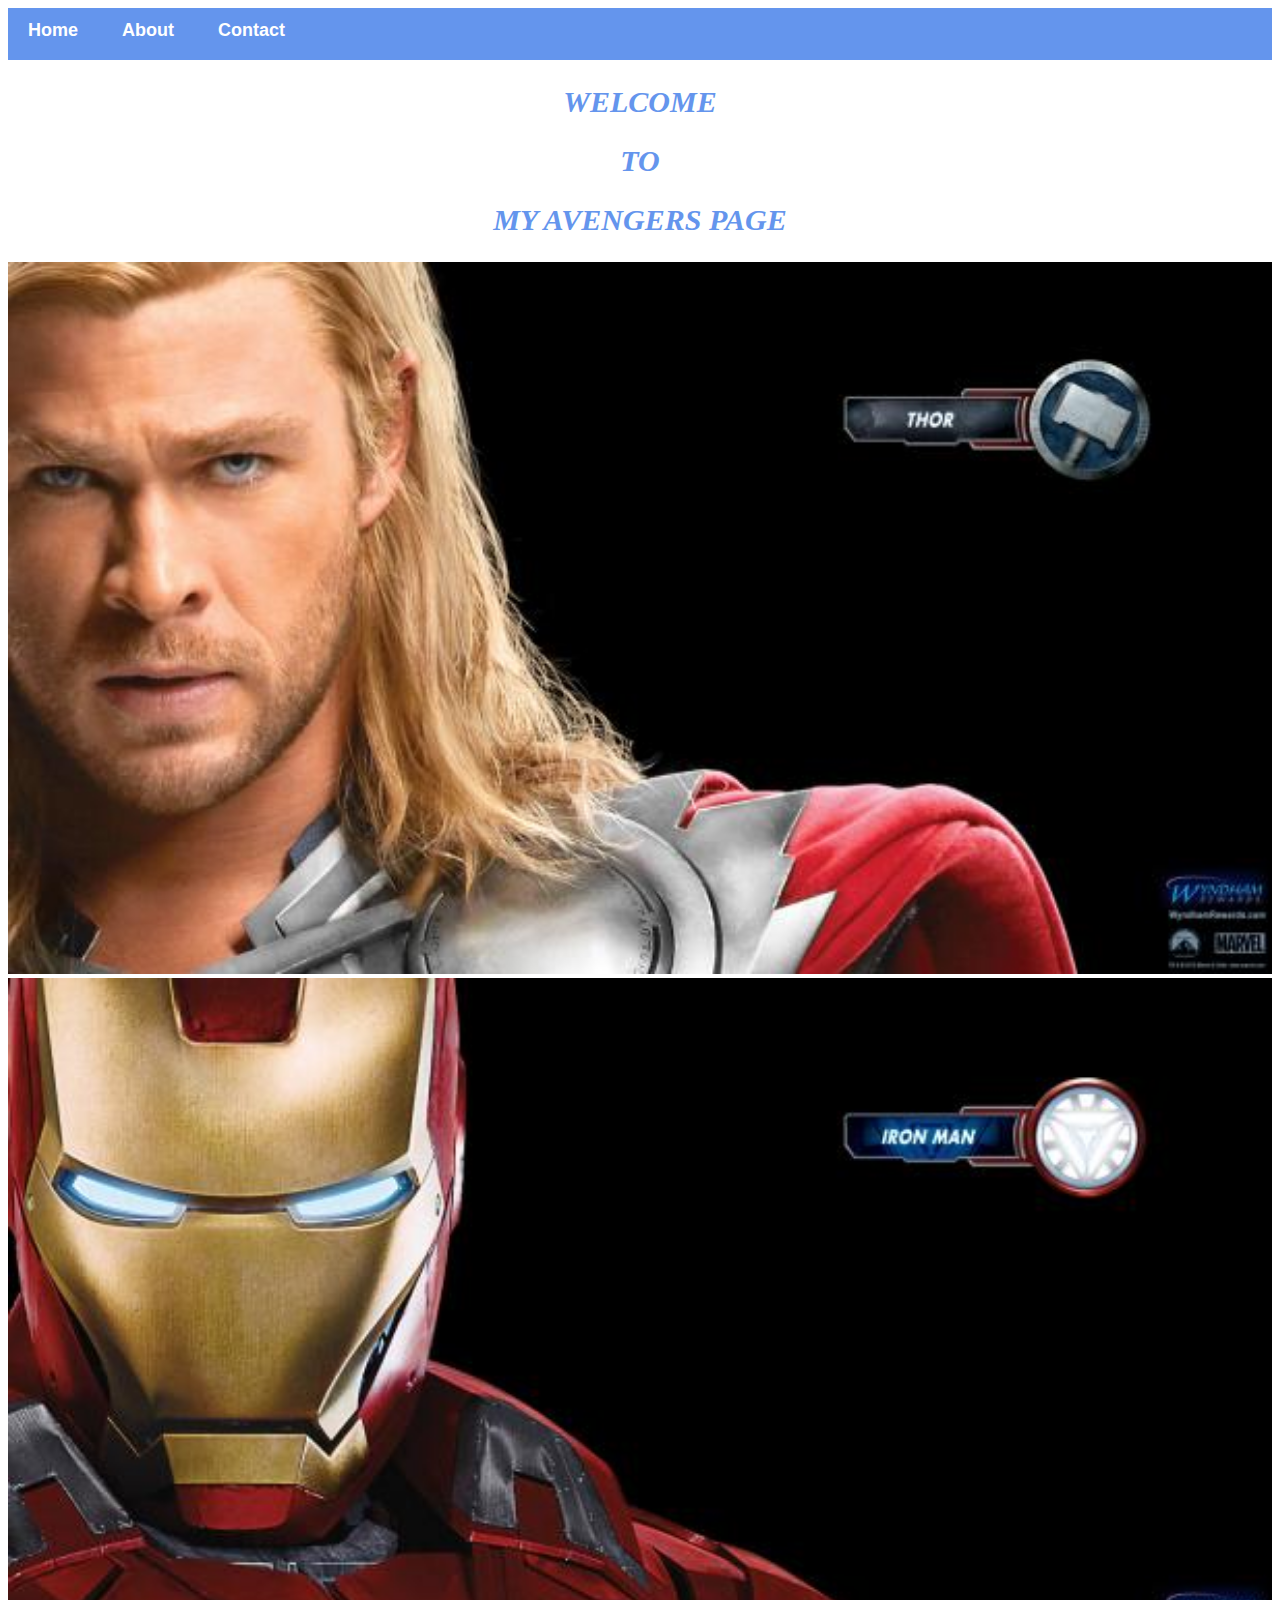
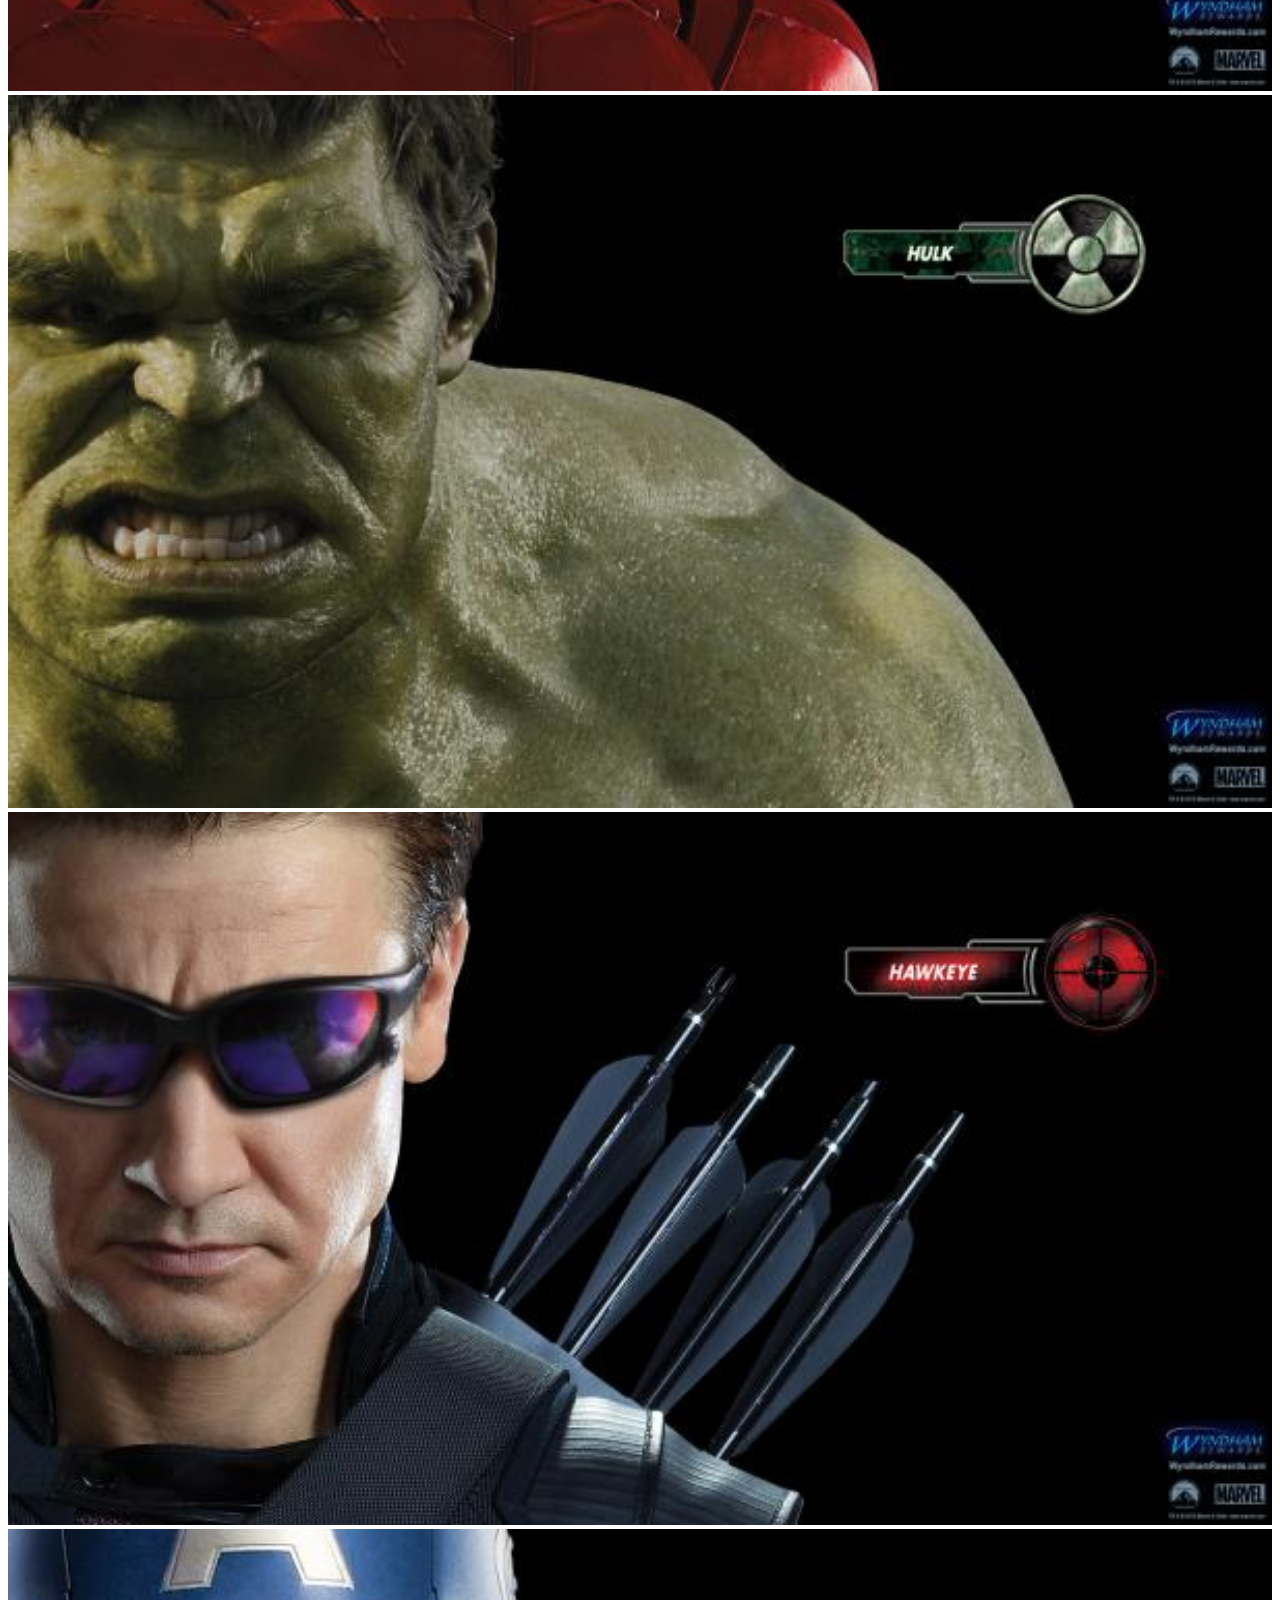
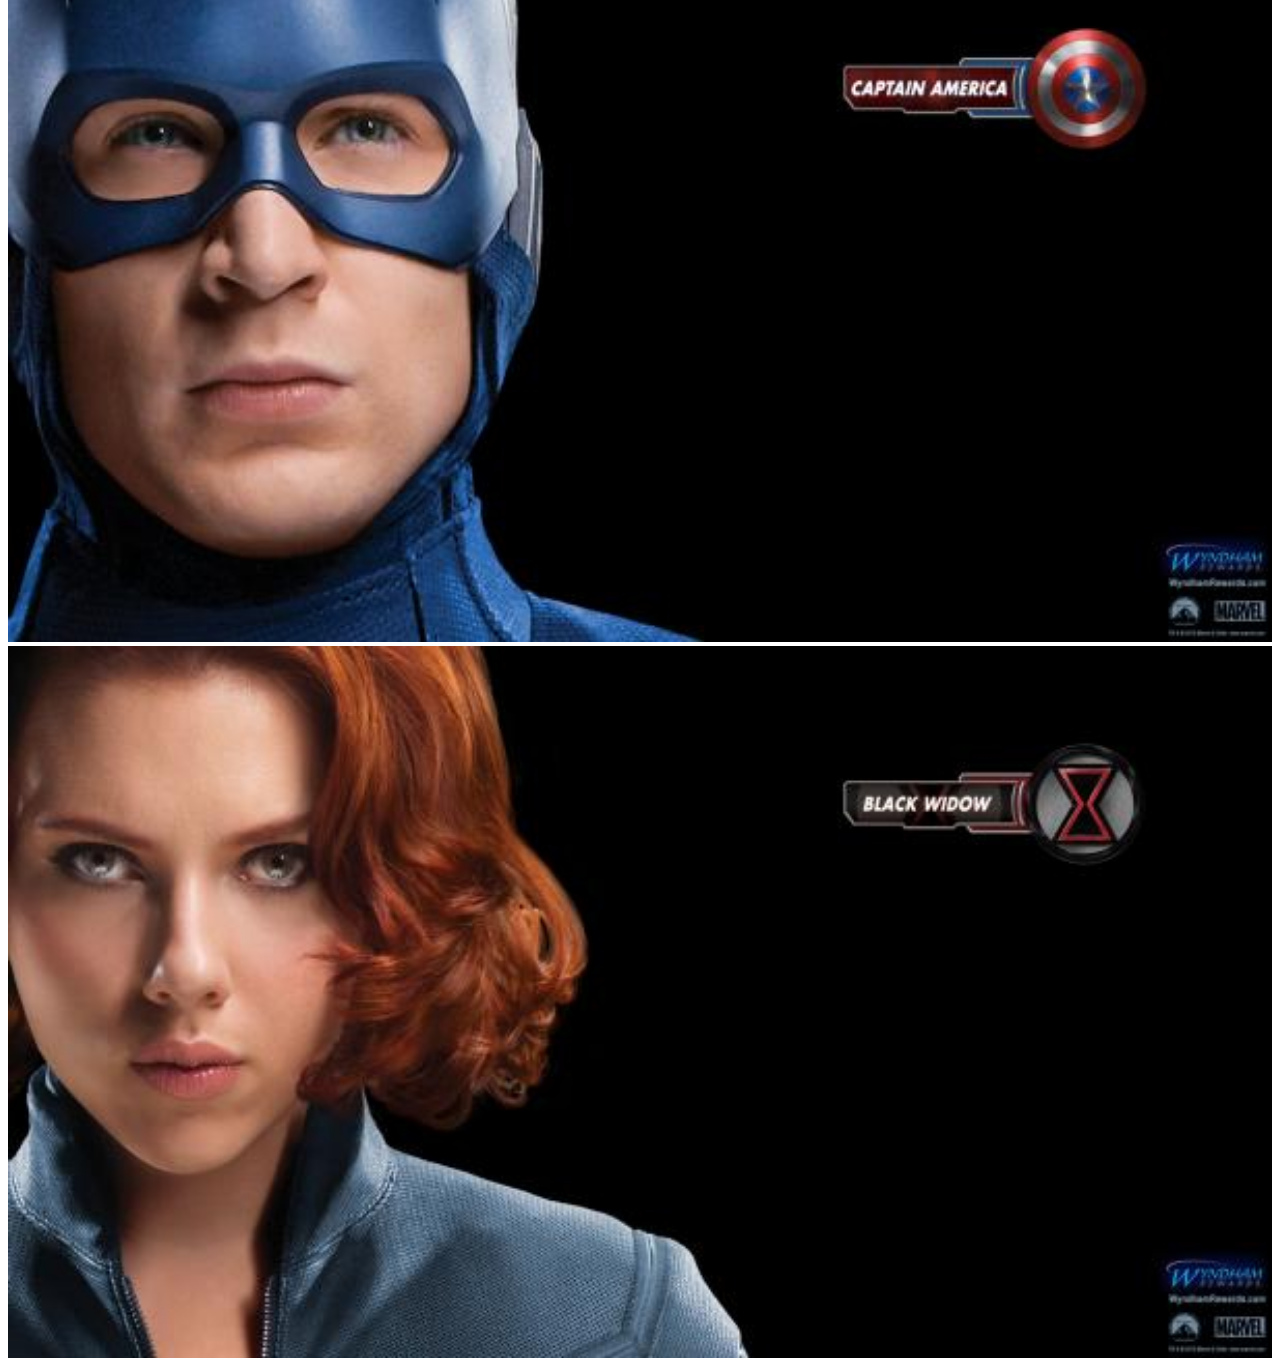
<file: index.html>
<!DOCTYPE html>
<html>
    <head>
        <link rel="stylesheet" href="style.css">
     </head>
    <body>
         <div id="menu">
            <a href="index.html">Home</a>
            <a href="about.html">About</a>
            <a href="contact.html">Contact</a>
     </div>
          <h2>WELCOME</h2>
          <h2>TO</h2>
          <h2>MY AVENGERS PAGE</h2>
        <div class="gallery">
             
           <a href="avenger-1.html" ><img src="images/avengers_01.jpg" /></a>
           <a href="avenger-2.html" ><img src="images/avengers_02.jpg" /></a>
           <a href="avenger-3.html"><img src="images/avengers_03.jpg" /></a>
           <a href="avenger-4.html"><img src="images/avengers_04.jpg" /></a>
           <a href="avenger-5.html"><img src="images/avengers_05.jpg" /></a>
           <a href="avenger-6.html"><img src="images/avengers_06.jpg" /></a>
       </div>
    </body>
</html>
</file>
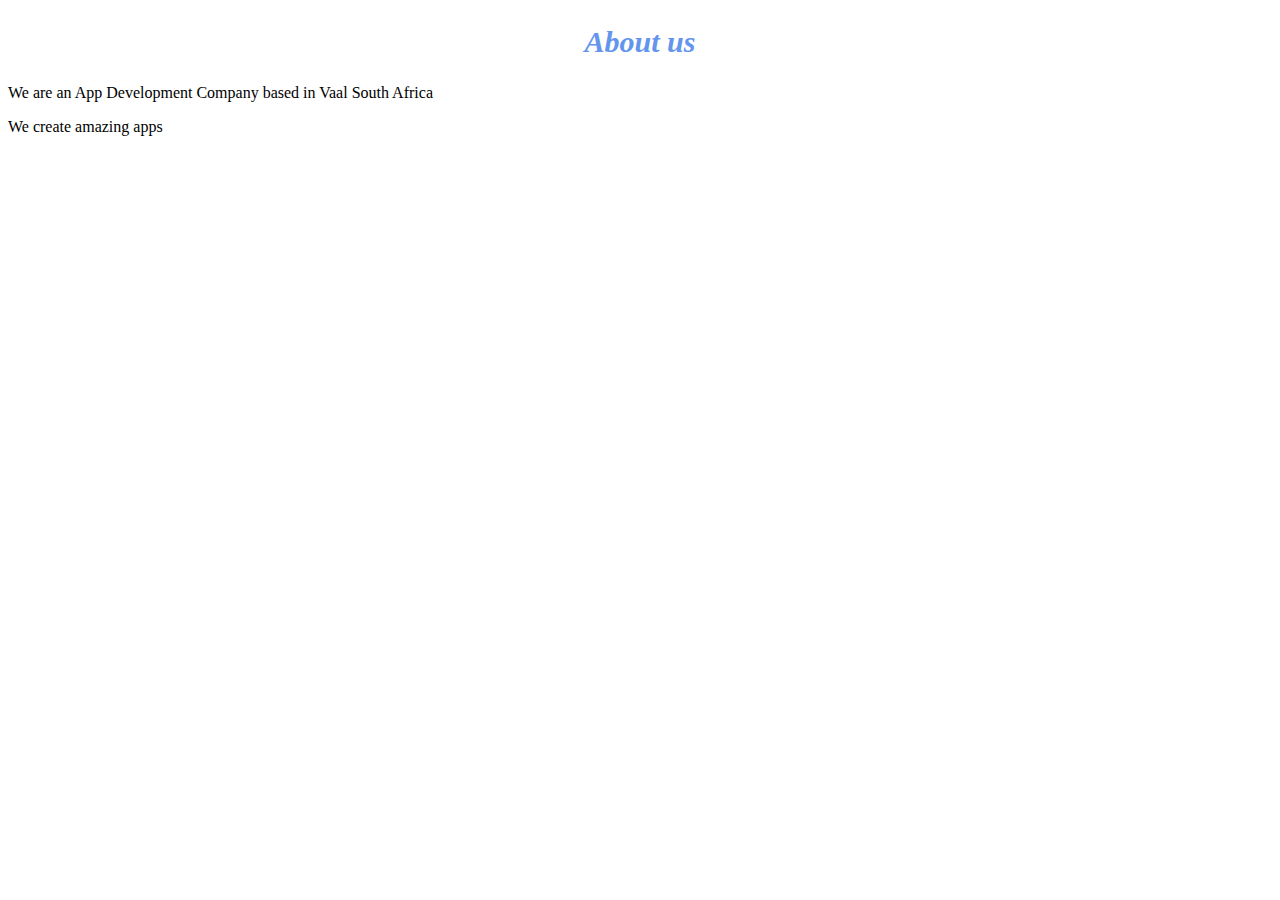
<file: about.html>
<!DOCTYPE html>
<html>
    <head>
        <link rel="stylesheet" href="style.css">
    </head>
    <body>
         <h2>About us</h2>
        <p>We are an App Development Company based in Vaal South Africa</p>
        <p>We create amazing apps</p>
    </body>
</html>
</file>
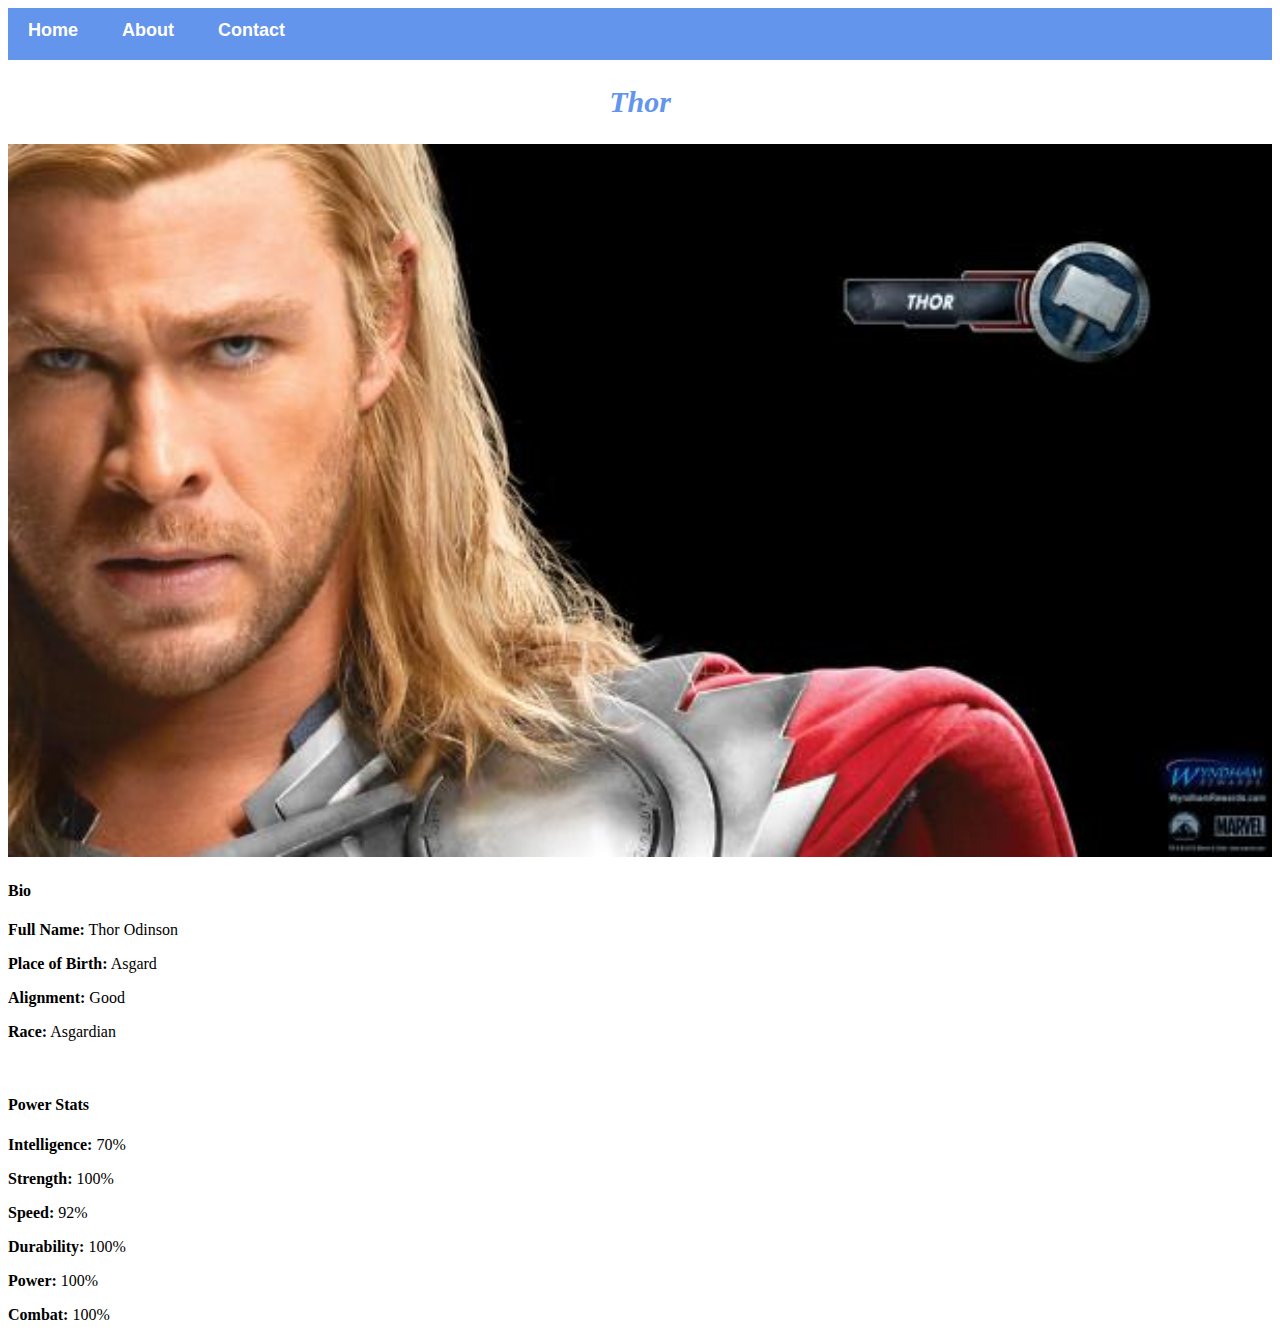
<file: avenger-1.html>
<!DOCTYPE html>
<html>
    <head>
        <link rel="stylesheet" href="style.css">
    </head>
    <body> 
        
    <div id="menu">
        <a href="index.html">Home</a>
        <a href="about.html">About</a>
        <a href="contact.html">Contact</a>
    </div>

         <h2>Thor</h2>
        <div class="gallery"> 
            <img src="images/avengers_01.jpg" />
       </div>
       <h4>Bio</h4>
       <p><b>Full Name:</b> Thor Odinson</p>
        <p><b>Place of Birth:</b> Asgard</p>
        <p><b> Alignment:</b> Good</p>
        <p><b>Race:</b> Asgardian</p>
        <br/>
        <h4>Power Stats</h4>
        <p><b>Intelligence:</b> 70%</p>
        <p><b>Strength:</b> 100%</p>
        <P><b>Speed:</b> 92%</P>
        <p><b>Durability:</b> 100%</p>
        <p><b>Power:</b> 100%</p>
        <p><b>Combat:</b> 100%</p>
    </body>
</html>
</file>
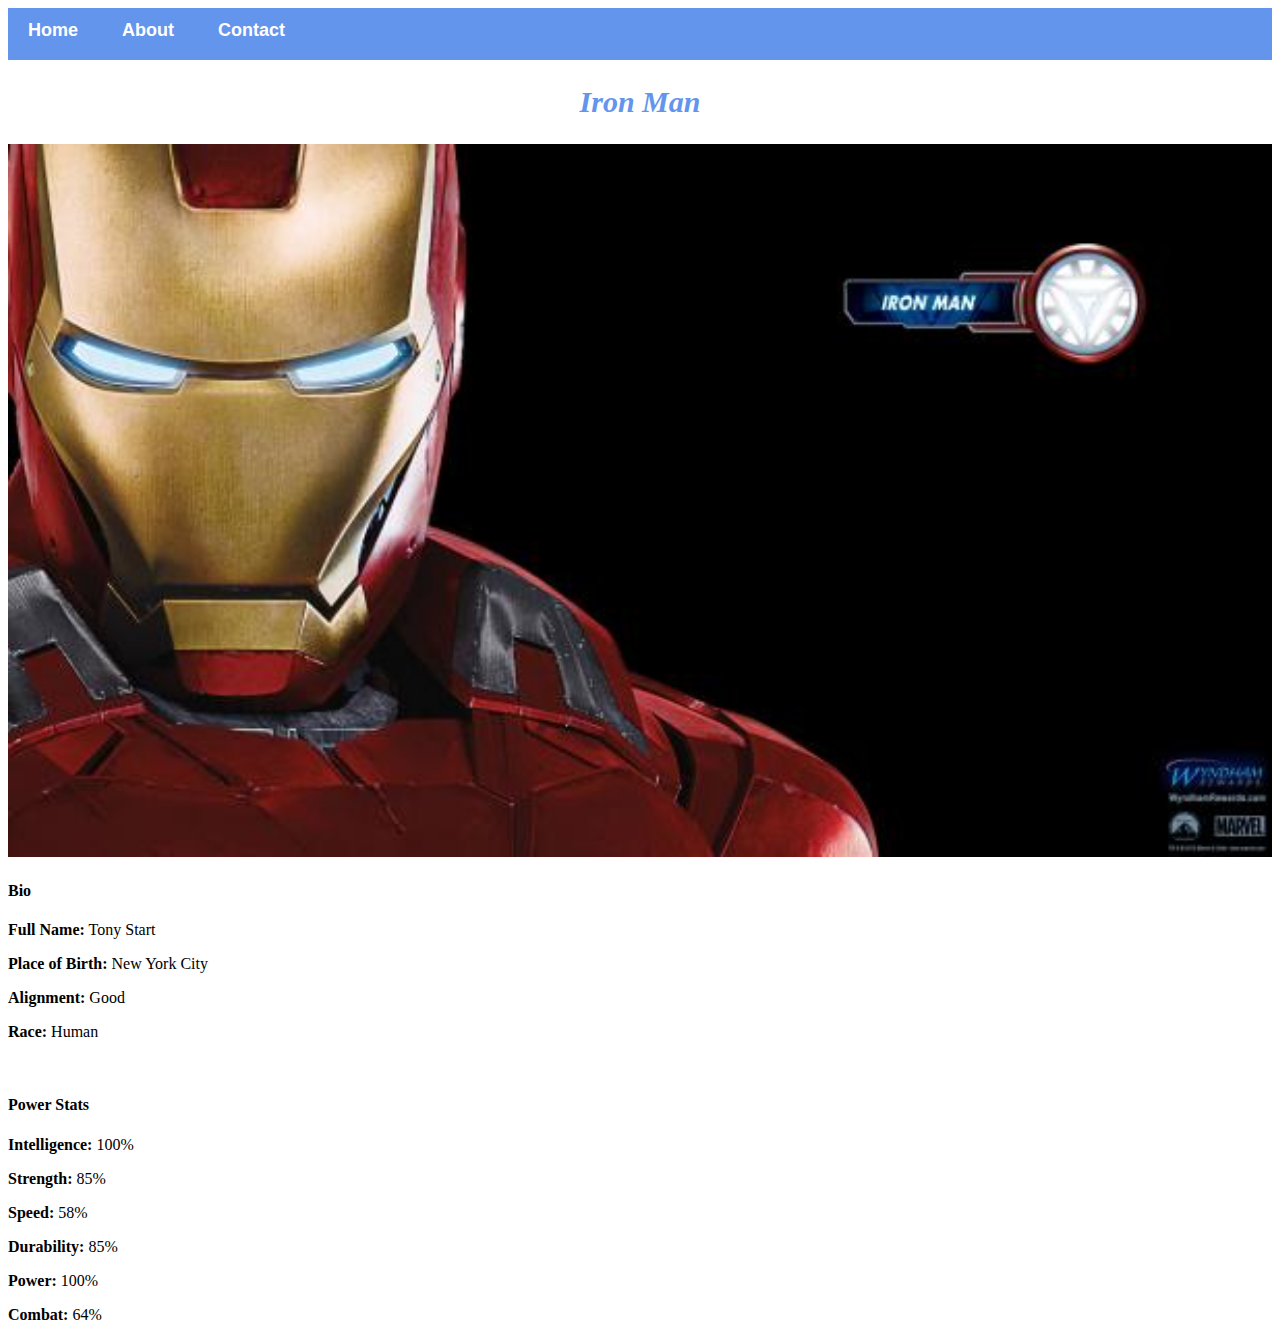
<file: avenger-2.html>
<!DOCTYPE html>
<html>
    <head>
        <link rel="stylesheet" href="style.css">
    </head>
    <body>  
        
    <div id="menu">
        <a href="index.html">Home</a>
        <a href="about.html">About</a>
        <a href="contact.html">Contact</a>
    </div>
    
        <h2>Iron Man</h2>
        <div class="gallery"> 
            <img src="images/avengers_02.jpg" />
       </div>
       <h4>Bio</h4>
       <p><b>Full Name:</b> Tony Start</p>
        <p><b>Place of Birth:</b> New York City</p>
        <p><b> Alignment:</b> Good</p>
        <p><b>Race:</b> Human</p>
        <br/>
        <h4>Power Stats</h4>
        <p><b>Intelligence:</b> 100%</p>
        <p><b>Strength:</b> 85%</p>
        <P><b>Speed:</b> 58%</P>
        <p><b>Durability:</b> 85%</p>
        <p><b>Power:</b> 100%</p>
        <p><b>Combat:</b> 64%</p>
    </body>
</html>
</file>
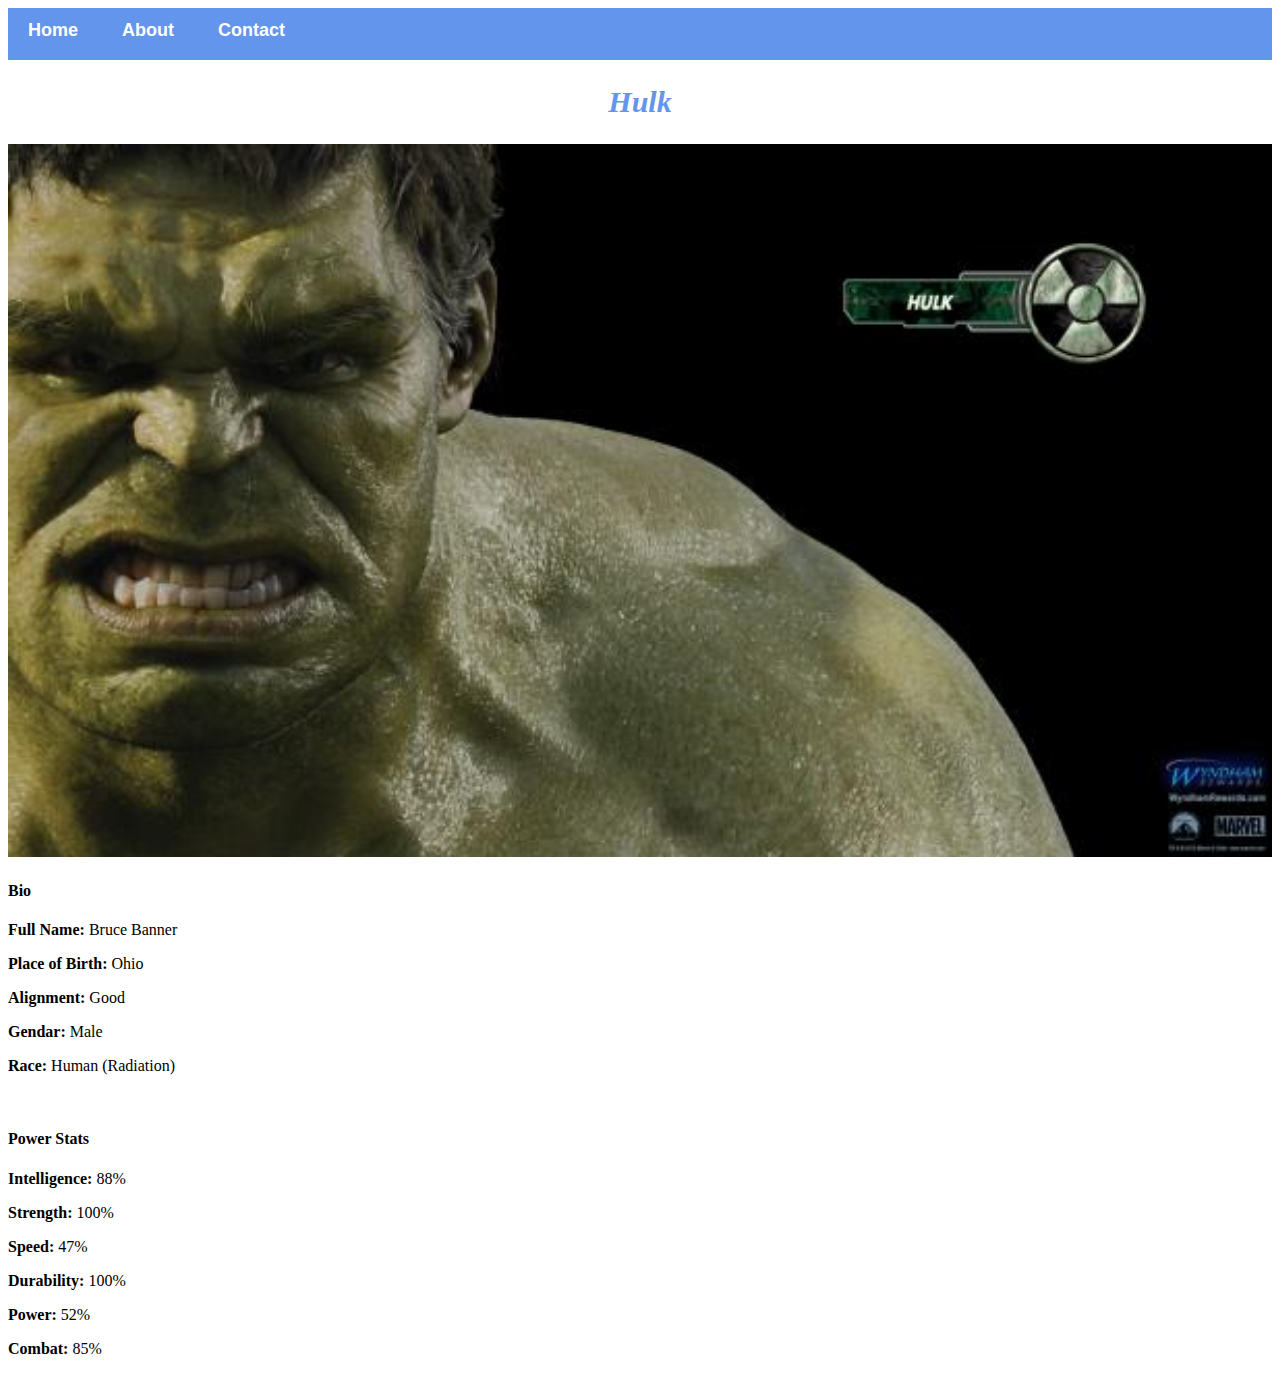
<file: avenger-3.html>
<!DOCTYPE html>
<html>
    <head>
        <link rel="stylesheet" href="style.css">
    </head>
    <body>  
        
    <div id="menu">
        <a href="index.html">Home</a>
        <a href="about.html">About</a>
        <a href="contact.html">Contact</a>
    </div> 

        <h2>Hulk</h2>
        <div class="gallery"> 
            <img src="images/avengers_03.jpg" />
       </div>
       <h4>Bio</h4>
       <p><b>Full Name:</b> Bruce Banner</p>
        <p><b>Place of Birth:</b> Ohio</p>
        <p><b> Alignment:</b> Good</p>
        <p><b> Gendar:</b> Male</p>
        <p><b>Race:</b> Human (Radiation)</p>
        <br/>
        <h4>Power Stats</h4>
        <p><b>Intelligence:</b> 88%</p>
        <p><b>Strength:</b> 100%</p>
        <P><b>Speed:</b> 47%</P>
        <p><b>Durability:</b> 100%</p>
        <p><b>Power:</b> 52%</p>
        <p><b>Combat:</b> 85%</p>
    </body>
</html>
</file>
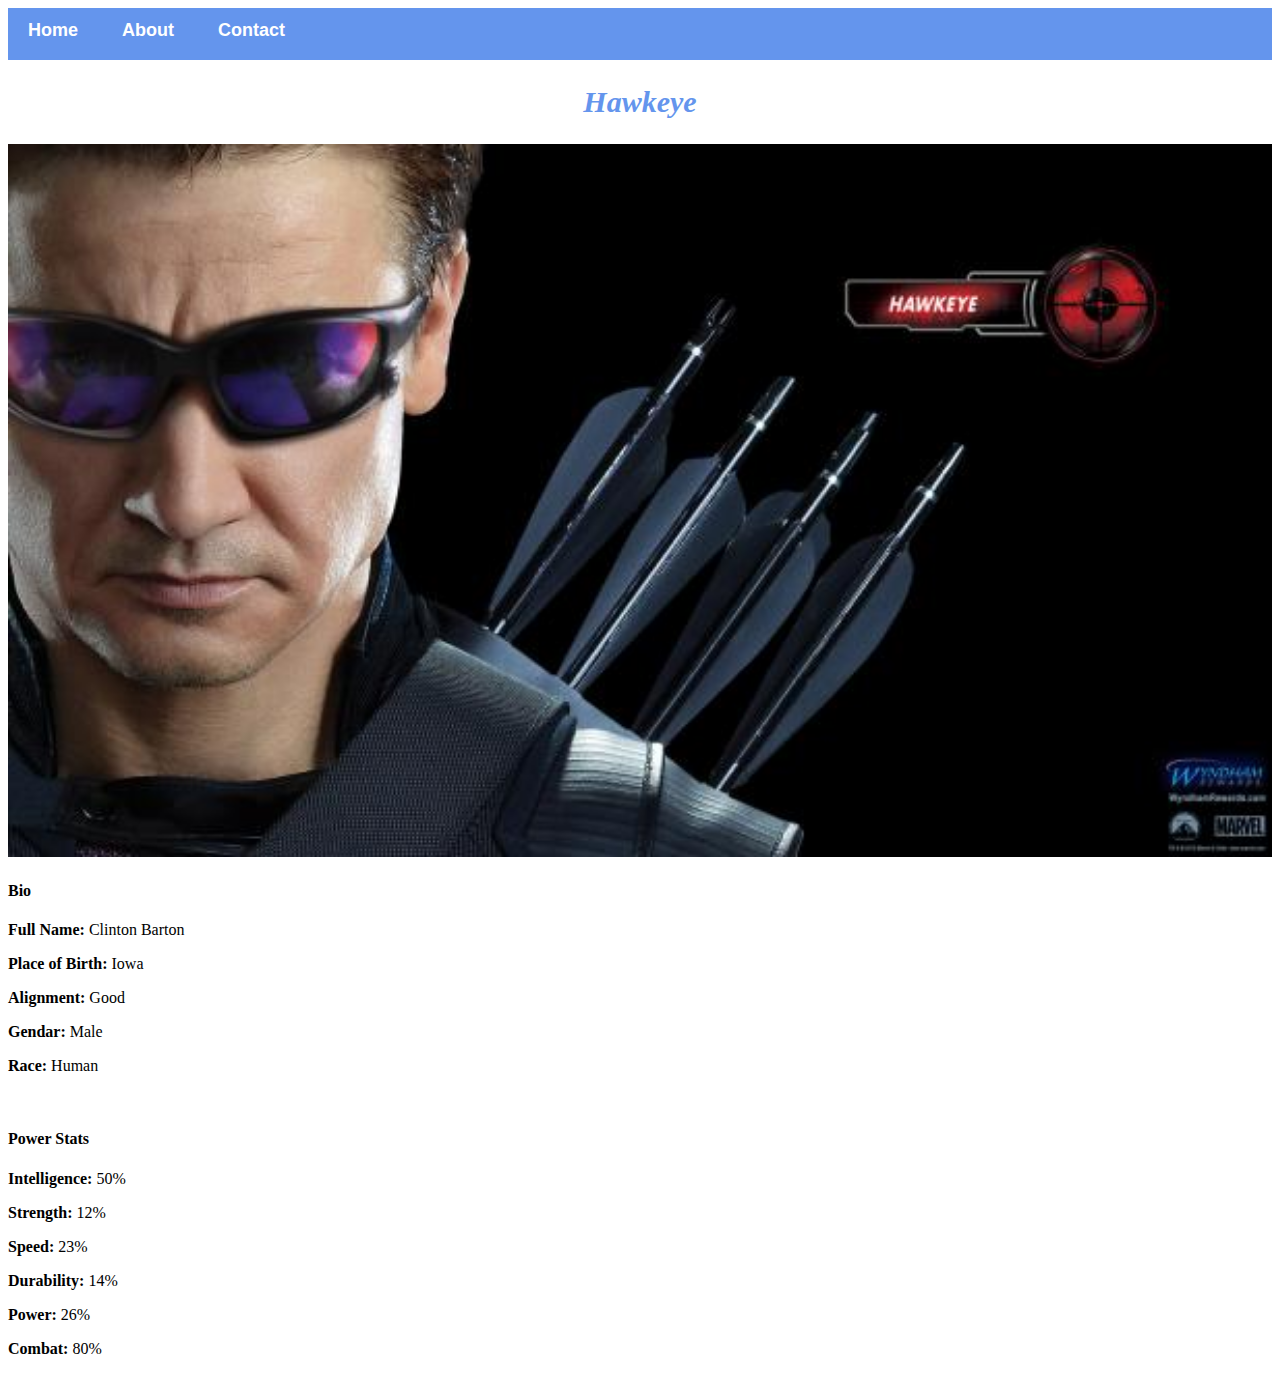
<file: avenger-4.html>
<!DOCTYPE html>
<html>
    <head>
        <link rel="stylesheet" href="style.css">
    </head>
    <body>

     <div id="menu">
       <a href="index.html">Home</a>
       <a href="about.html">About</a>
       <a href="contact.html">Contact</a>
    </div>
    
        <h2>Hawkeye</h2>
        <div class="gallery"> 
            <img src="images/avengers_04.jpg" />
       </div>
       <h4>Bio</h4>
       <p><b>Full Name:</b> Clinton Barton</p>
        <p><b>Place of Birth:</b> Iowa</p>
        <p><b> Alignment:</b> Good</p>
        <p><b> Gendar:</b> Male</p>
        <p><b>Race:</b> Human</p>
        <br/>
        <h4>Power Stats</h4>
        <p><b>Intelligence:</b> 50%</p>
        <p><b>Strength:</b> 12%</p>
        <P><b>Speed:</b> 23%</P>
        <p><b>Durability:</b> 14%</p>
        <p><b>Power:</b> 26%</p>
        <p><b>Combat:</b> 80%</p>
    </body>
</html>
</file>
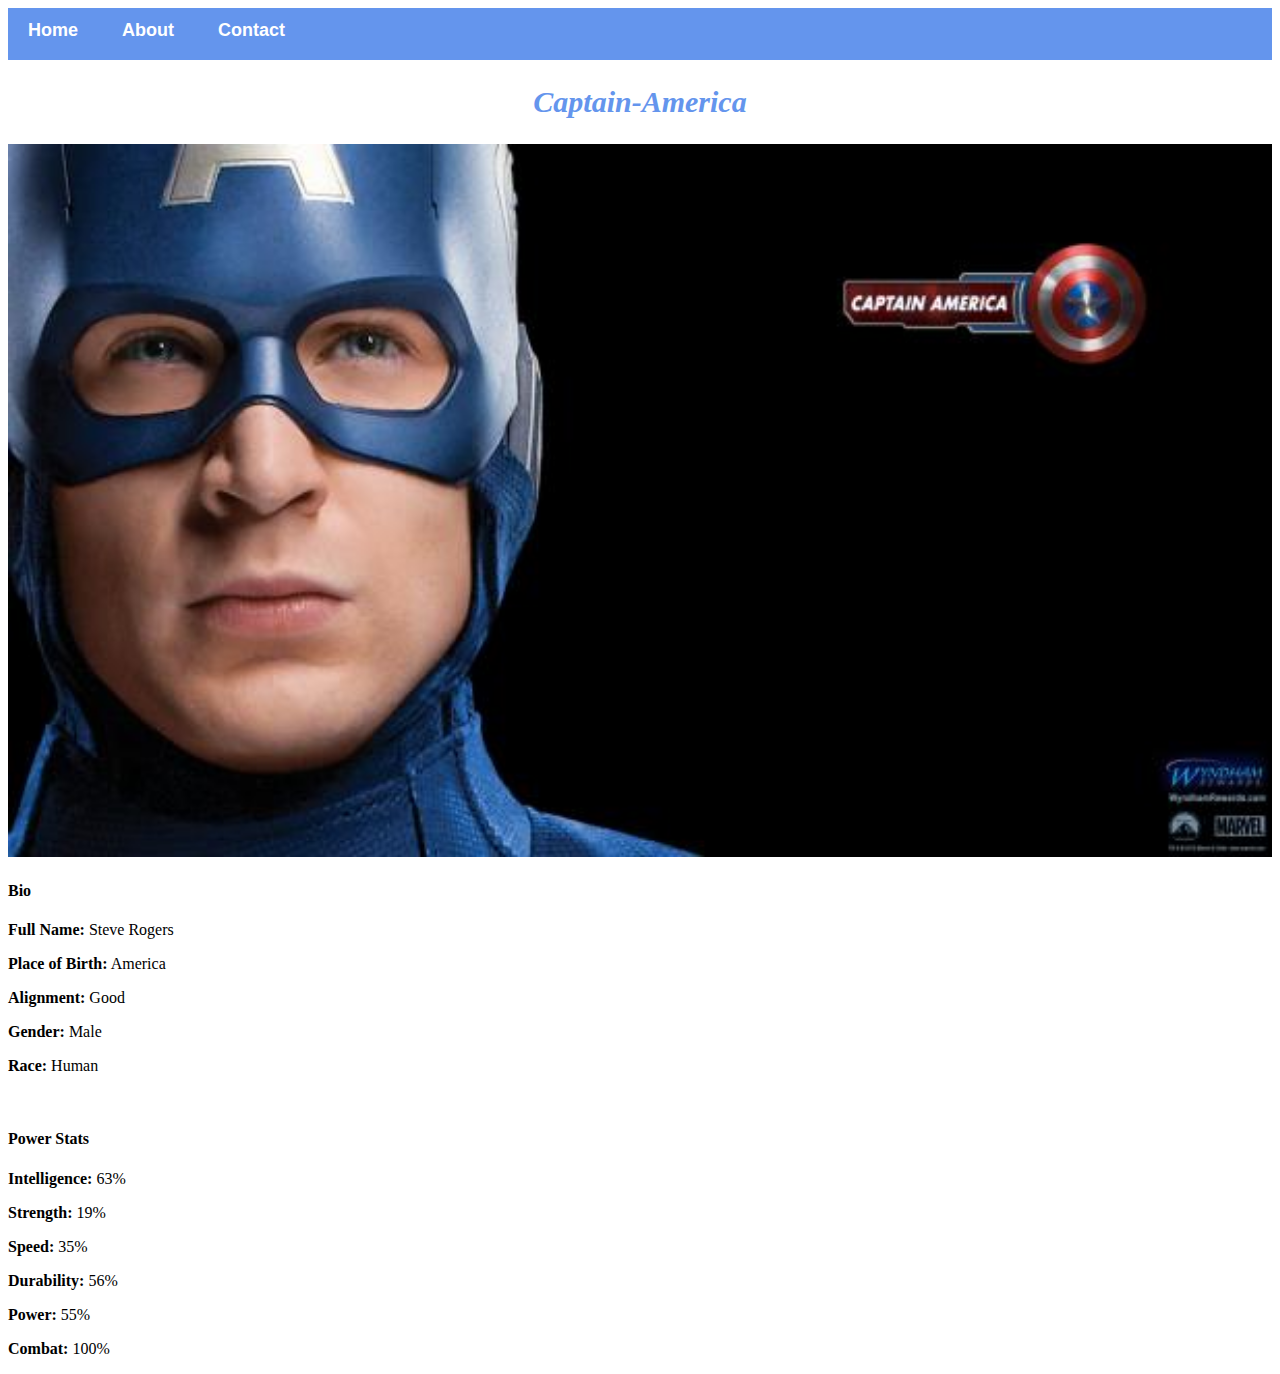
<file: avenger-5.html>
<!DOCTYPE html>
<html>
    <head>
        <link rel="stylesheet" href="style.css">
    </head>
    <body>

     <div id="menu">
        <a href="index.html">Home</a>
        <a href="about.html">About</a>
        <a href="contact.html">Contact</a>
     </div>
     
        <h2>Captain-America</h2>
        <div class="gallery"> 
            <img src="images/avengers_05.jpg" />
       </div>
       <h4>Bio</h4>
       <p><b>Full Name:</b> Steve Rogers</p>
        <p><b>Place of Birth:</b> America</p>
        <p><b> Alignment:</b> Good</p>
        <p><b>Gender:</b> Male </p>
        <p><b>Race:</b> Human</p>
        <br/>
        <h4>Power Stats</h4>
        <p><b>Intelligence:</b> 63%</p>
        <p><b>Strength:</b> 19%</p>
        <P><b>Speed:</b> 35%</P>
        <p><b>Durability:</b> 56%</p>
        <p><b>Power:</b> 55%</p>
        <p><b>Combat:</b> 100%</p>
    </body>
</html>
</file>
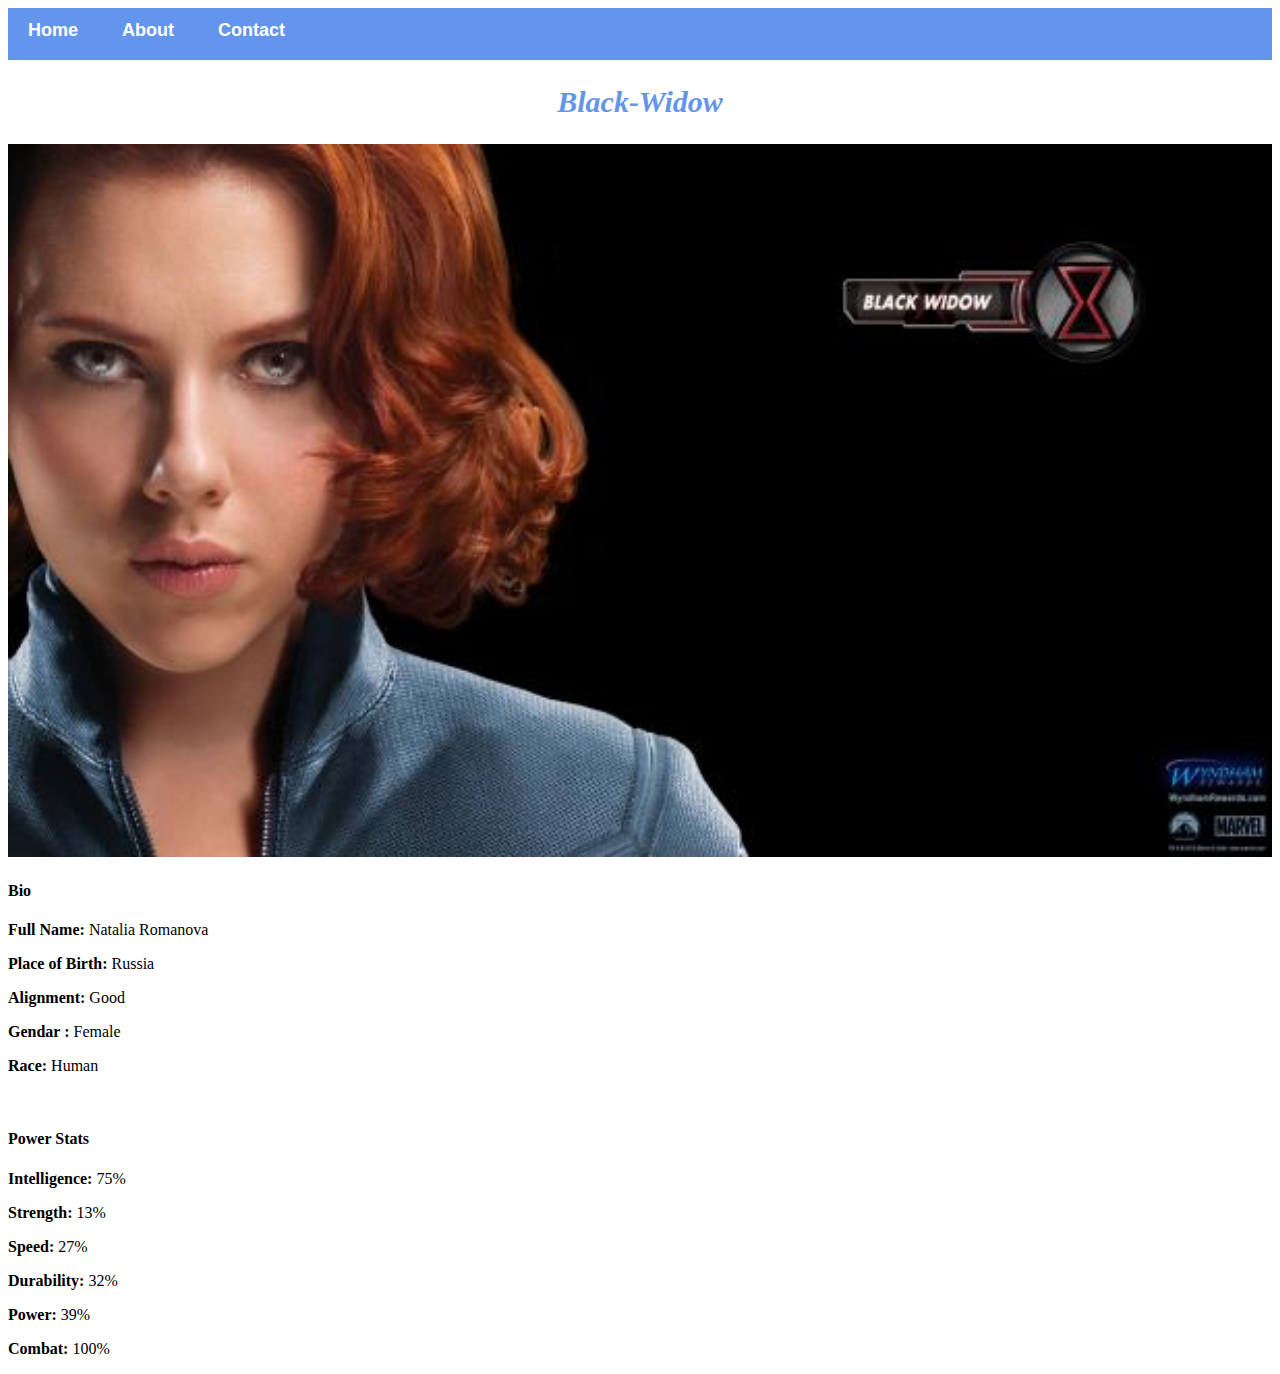
<file: avenger-6.html>
<!DOCTYPE html>
<html>
    <head>
        <link rel="stylesheet" href="style.css">
    </head>
    <body>

     <div id="menu">
        <a href="index.html">Home</a>
        <a href="about.html">About</a>
        <a href="contact.html">Contact</a>
     </div>

        <h2>Black-Widow</h2>
        <div class="gallery"> 
            <img src="images/avengers_06.jpg" />
       </div>
       <h4>Bio</h4>
       <p><b>Full Name:</b> Natalia Romanova</p>
        <p><b>Place of Birth:</b> Russia</p>
        <p><b> Alignment:</b> Good</p>
        <p><b> Gendar :</b> Female</p>
        <p><b>Race:</b> Human</p>
        <br/>
        <h4>Power Stats</h4>
        <p><b>Intelligence:</b> 75%</p>
        <p><b>Strength:</b> 13%</p>
        <P><b>Speed:</b> 27%</P>
        <p><b>Durability:</b> 32%</p>
        <p><b>Power:</b> 39%</p>
        <p><b>Combat:</b> 100%</p>
    </body>
</html>
</file>
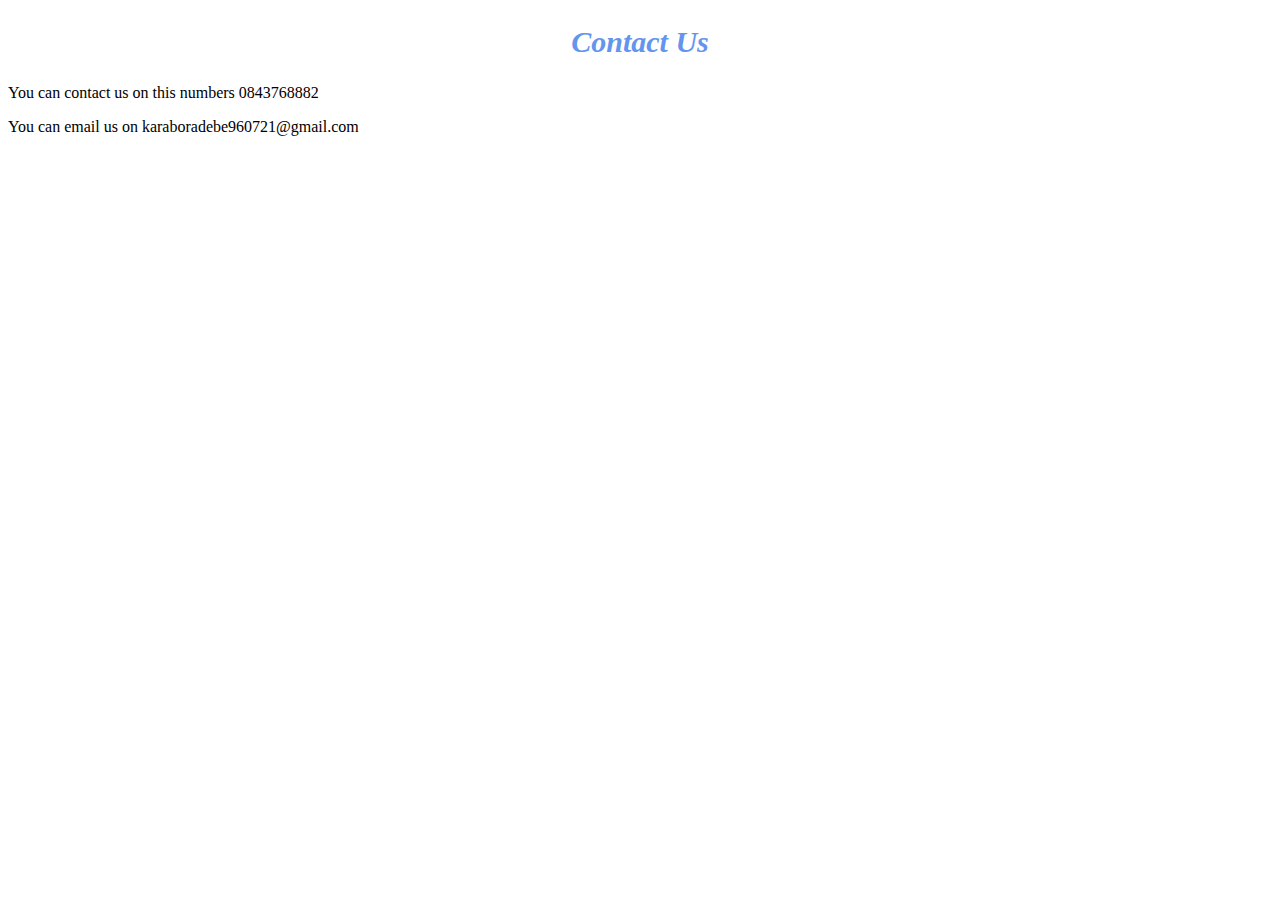
<file: contact.html>
<!DOCTYPE html>
<html>
    <head>
        <link rel="stylesheet" href="style.css">
    </head>
    <body>
         <h2>Contact Us</h2>
        <p>You can contact us on this numbers 0843768882</p>
        <p>You can email us on karaboradebe960721@gmail.com</p>
    
    </body>
</html>
</file>
<file: style.css>
.gallery img{
    width: 100%;
}
h2{
    font-family: impact,fantasy;
    text-align: center;
    font-size: 30px;
    color: cornflowerblue;
    font-style: italic;
}
#menu{
    width: 100%;
    height:  40px;
    background-color: cornflowerblue;
    padding-top: 12px;

}
#menu a{
        color: #ffffff;
        font-family: Helvetica, sans-serif;
        font-size: 18px;
        text-decoration: none;
        font-weight: 800;

        padding-left:20px ;
        padding-right: 20px;

}

#menu a:hover{
    color: #5077bd;
}
</file>
